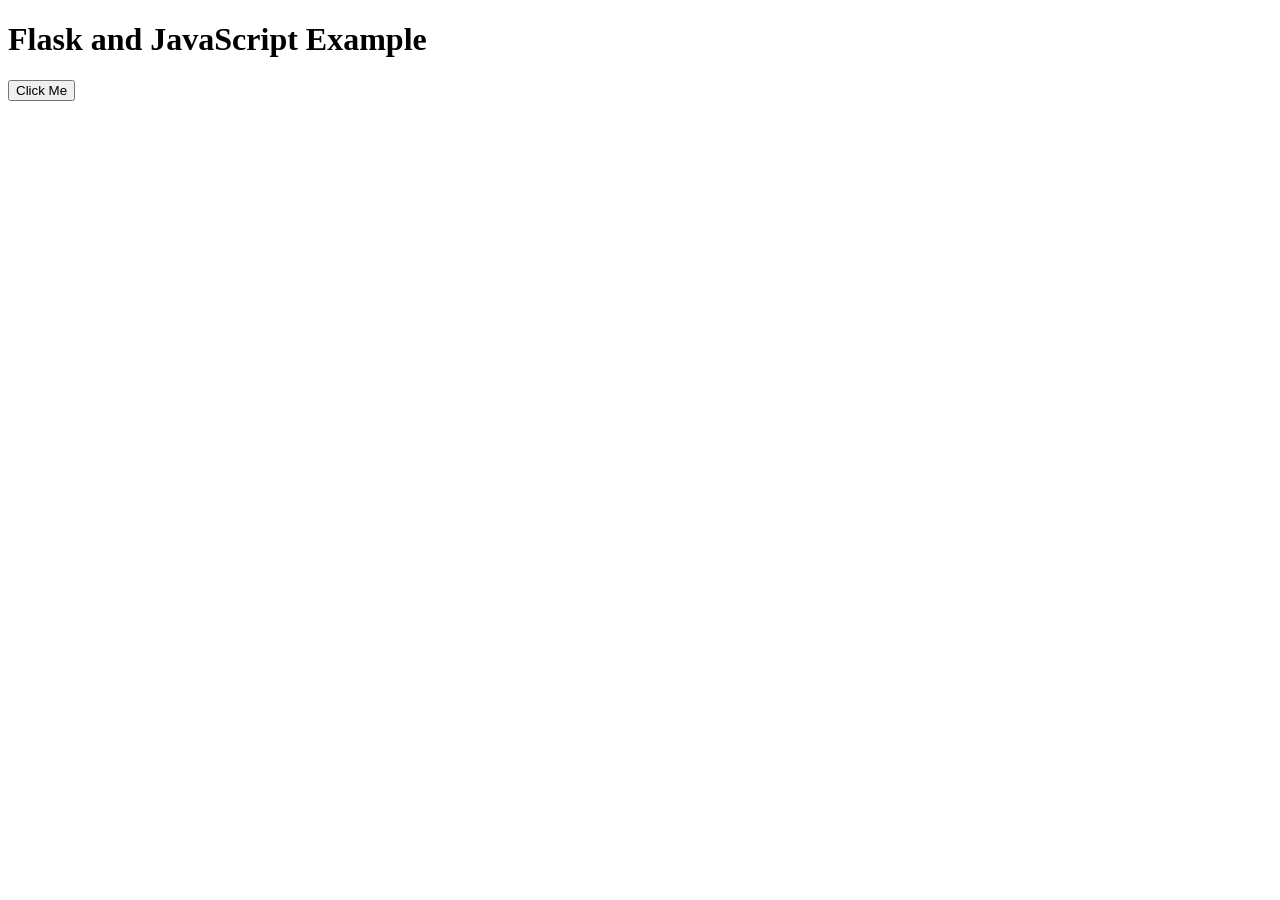
<file: front_end_basics/templates/index.html>
<!DOCTYPE html>
<html>
<head>
    <title>Flask and JavaScript Example</title>
</head>
<body>
    <h1>Flask and JavaScript Example</h1>
    <button id="myButton">Click Me</button>
    <p id="message"></p>

    <script>
        document.getElementById("myButton").addEventListener("click", function() {
            var messageElement = document.getElementById("message");
            messageElement.innerHTML = "Button Clicked!";
        });
    </script>
</body>
</html>
</file>
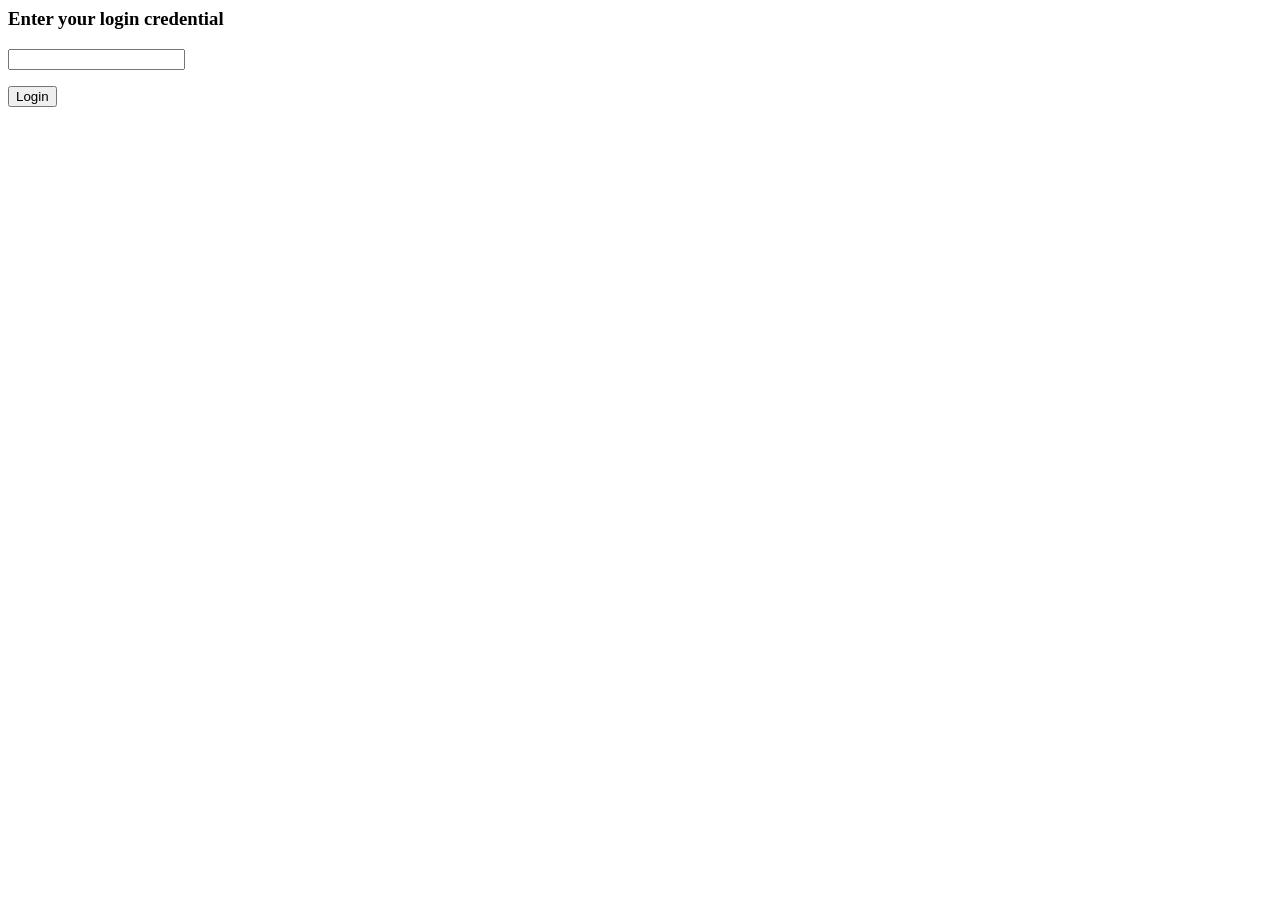
<file: flaskapi/templates/log_in.html>
<html>
        <body>
            <form action = "/login" method = "POST">
            <p><h3>Enter your login credential</h3></p>
            <p><input type = "text" name = "username"/></p>
            <p><input type = "submit" value = "Login"/></p>
            </form>
        </body>
</html>
</file>
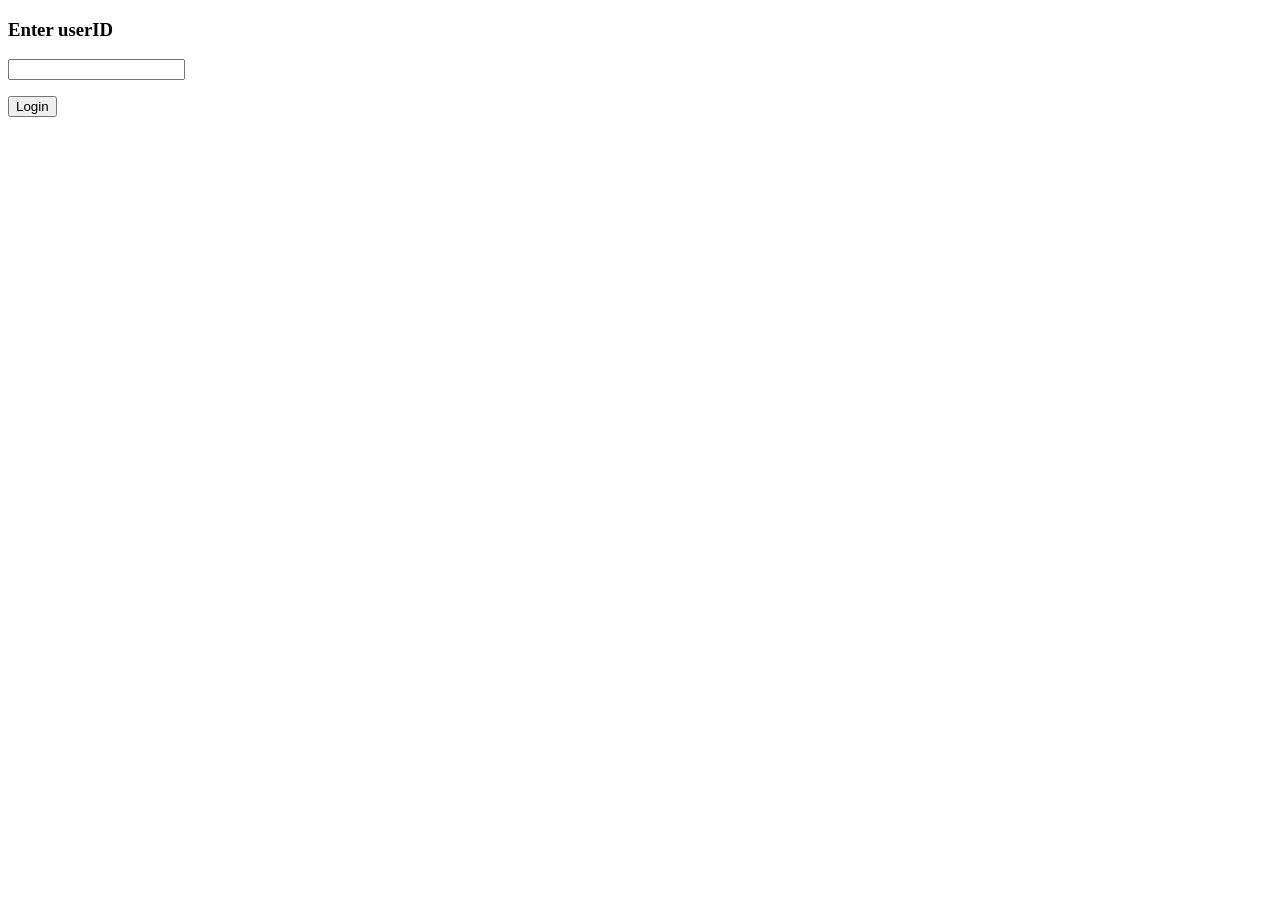
<file: flaskapi/templates/login.html>
<!doctype html>
<html>
   <body>          
      <form action = "/setcookie" method = "POST">
         <p><h3>Enter userID</h3></p>
         <p><input type = "text" name = "nm"/></p>
         <p><input type = "submit" value = 'Login'/></p>
      </form>
   </body>
</html>
</file>
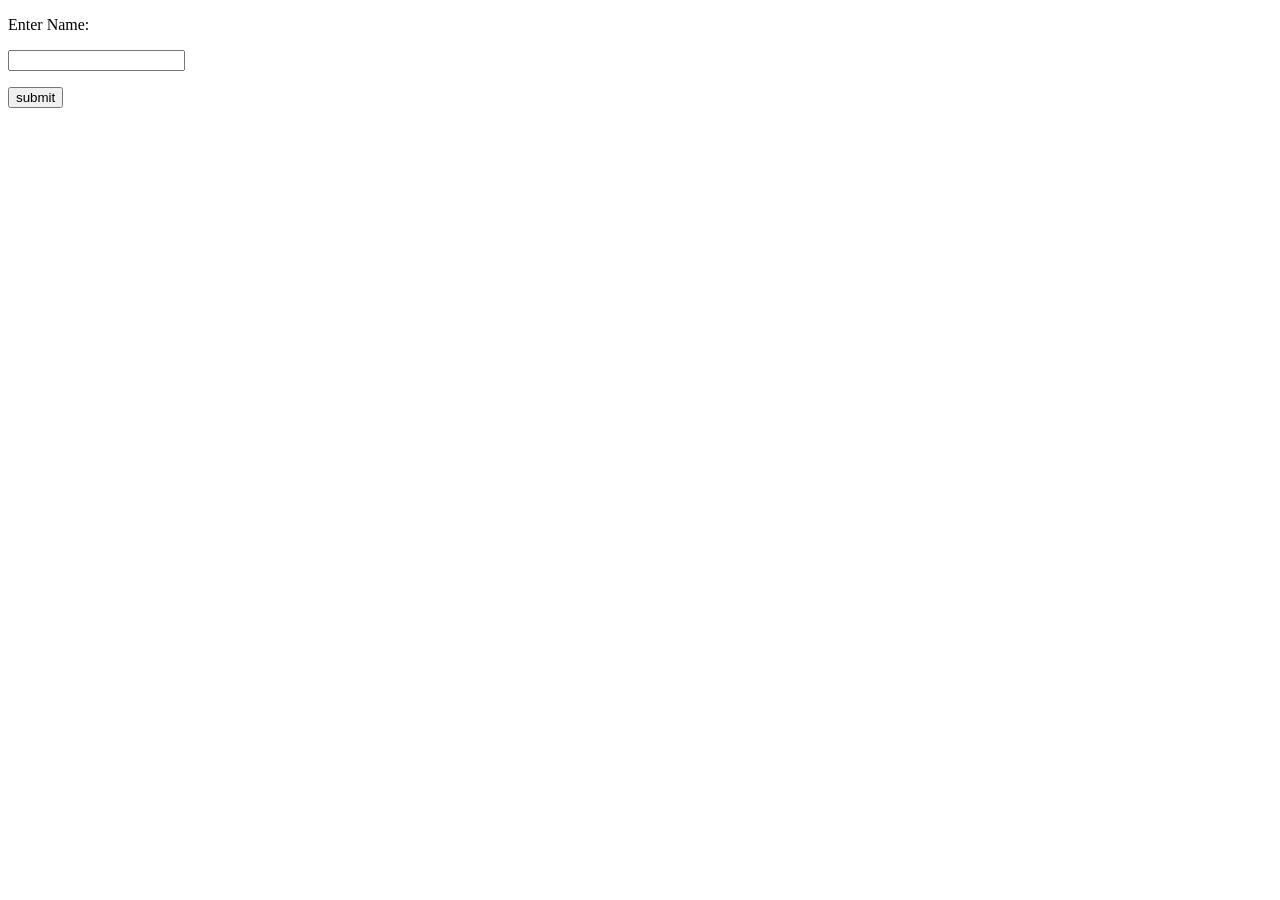
<file: flaskapi/templates/postmaker.html>
<!DOCTYPE html>
<html lang="en">
<head>
    <meta charset="UTF-8">
    <title>Sign in with your name</title>
    <form action = "/login" method = "POST">
        <p>Enter Name:</p>
        <p><input type = "text" name = "nm"></p>
        <p><input type = "submit" value = "submit"></p>
    </form>
</head>
<body>

</body>
</html>
</file>
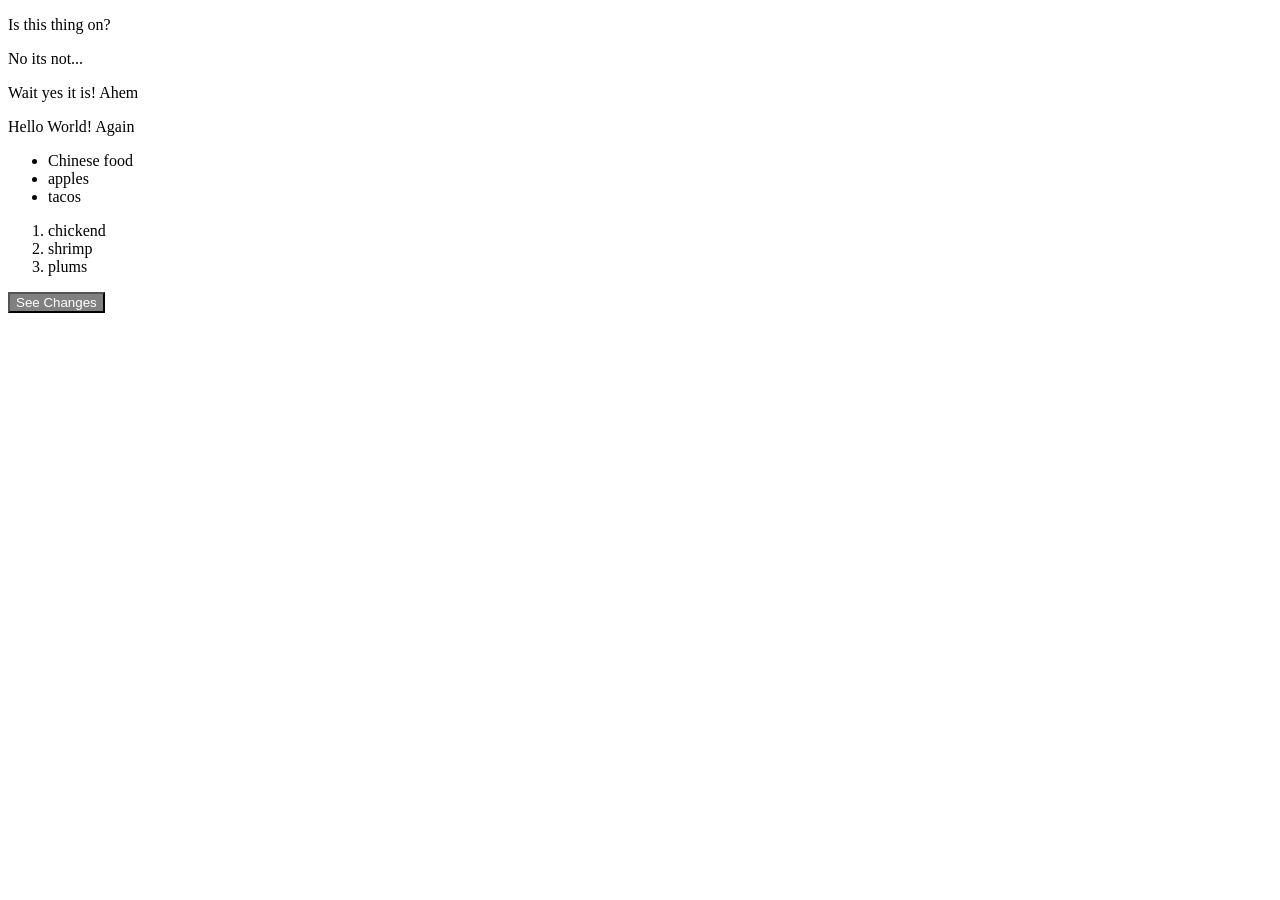
<file: front_end_basics/templates/playground.html>
<!DOCTYPE html>
<html>
    <head>
        <title>My Webpage</title>
        <script>const refreshPage = () => location.reload()</script>       <!--this is JavaScript code, which can be placed in a <script> tag-->
    </head>
    <body>
    <div>
        <p> Is this thing on? </p>
        <p> No its not... </p>
        <p> Wait yes it is! Ahem </p>
    </div>
        <p>Hello World! Again</p>

    <ul>
                <li>Chinese food</li>
                <li>apples</li>
                <li>tacos</li>
    </ul>
    <ol>       
                <li>chickend</li>
                <li>shrimp</li>
                <li>plums</li>
    </ol>

                <!--This is where your additional code goes comment goes-->
        <button onclick="refreshPage()" style="color: white; background-color:grey">See Changes</button>    <!--this button fires the function defined above-->
    </body>
</html>
</file>
